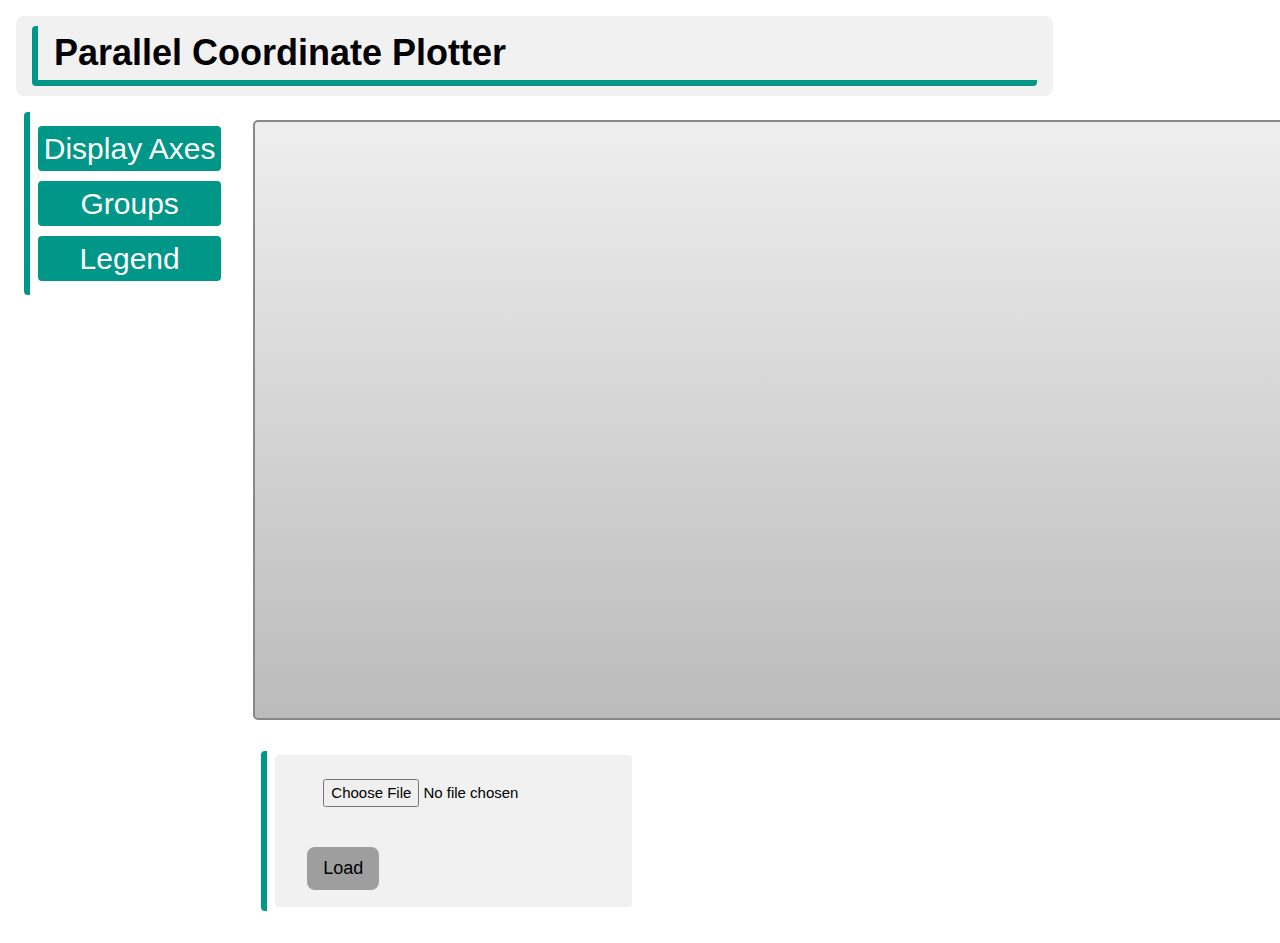
<file: index.html>
<!DOCTYPE html>
<html lang = "en">
   <head>
      <meta charset="utf-8">
      <title>CMPS 161 Final Project</title>
          <link type="text/css" rel="stylesheet" href="css/style.css"/>
          <link type="text/css" rel="stylesheet" href="css/w3.css"/>
   </head>
   
   <div class="w3-row-padding w3-margin-bottom w3-margin-top">
      <div class="w3-col s10">
         <div class="w3-container w3-light-gray w3-round-large">
            <h1 class = "w3-bottombar w3-leftbar w3-border-teal w3-round">  
               <strong class="w3-margin-left">Parallel Coordinate Plotter </strong>
            </h1>
         </div>
      </div>
   </div>

   <body onload = "main()">     
      <script src = "lib/jquery-3.1.1.js"></script>
      <script src = "lib/d3/d3.js"></script>
      <script src = "lib/Record.js"></script>
      <script src = "lib/main.js"></script>
      
      <div class = "w3-row-padding w3-margin">
         <div class = "w3-col s2 w3-padding-4 w3-leftbar w3-border-teal w3-round">
            <h2 class = "w3-teal w3-center w3-round" id = "displayAxes"> Display Axes </h2>
            <form id = "Selectors" class="w3-container w3-light-gray w3-padding-4 w3-round" hidden> 
               <p> No axes to display. </p>
            </form>
            <h2 class = "w3-teal w3-center w3-round" id = "Groups"> Groups</h2>
            <form id = "SetSelectors" class="w3-container w3-light-gray w3-padding-4 w3-round" hidden> 
               <p> No groups to display. </p>
            </form>
             <h2 class = "w3-teal w3-center w3-round" id = "Legend"> Legend</h2>
            <form id = "LegendSelectors" class="w3-container w3-light-gray w3-padding-4" hidden> 
               <p> No legend to display. </p>
            </form>
         </div>
         <div class = "w3-col s8">
            <div class = "w3-container w3-padding-8 w3-round-large"> 
               <svg id = "svg" width = 1200 height = 600> </svg>
            <div>
         </div>
      </div>
      
      <div class = "w3-row-padding w3-margin">
         <div class = "w3-col s6 w3-center w3-padding-4 w3-leftbar w3-border-teal w3-round">
            <div class ="w3-container w3-light-gray w3-round">
               <input type="file" id="FileInput" class = "w3-button w3-left w3-margin w3-round-large">
               <button id="Load" class = "w3-button w3-left w3-margin w3-grey w3-round-large w3-large w3-hover-teal" >Load</button>
            </div>
         </div>
      </div>
   </body>
</html>
</file>
<file: css/style.css>
#svg{
   border-style: solid;
   border-color: #888888;
   border-width: 2px;
   border-radius: 5px;
   padding:10px;
   background: linear-gradient(#eeeeee,#bbbbbb);
}

form{
   overflow-y:auto;
   max-height:200px;
}
</file>
